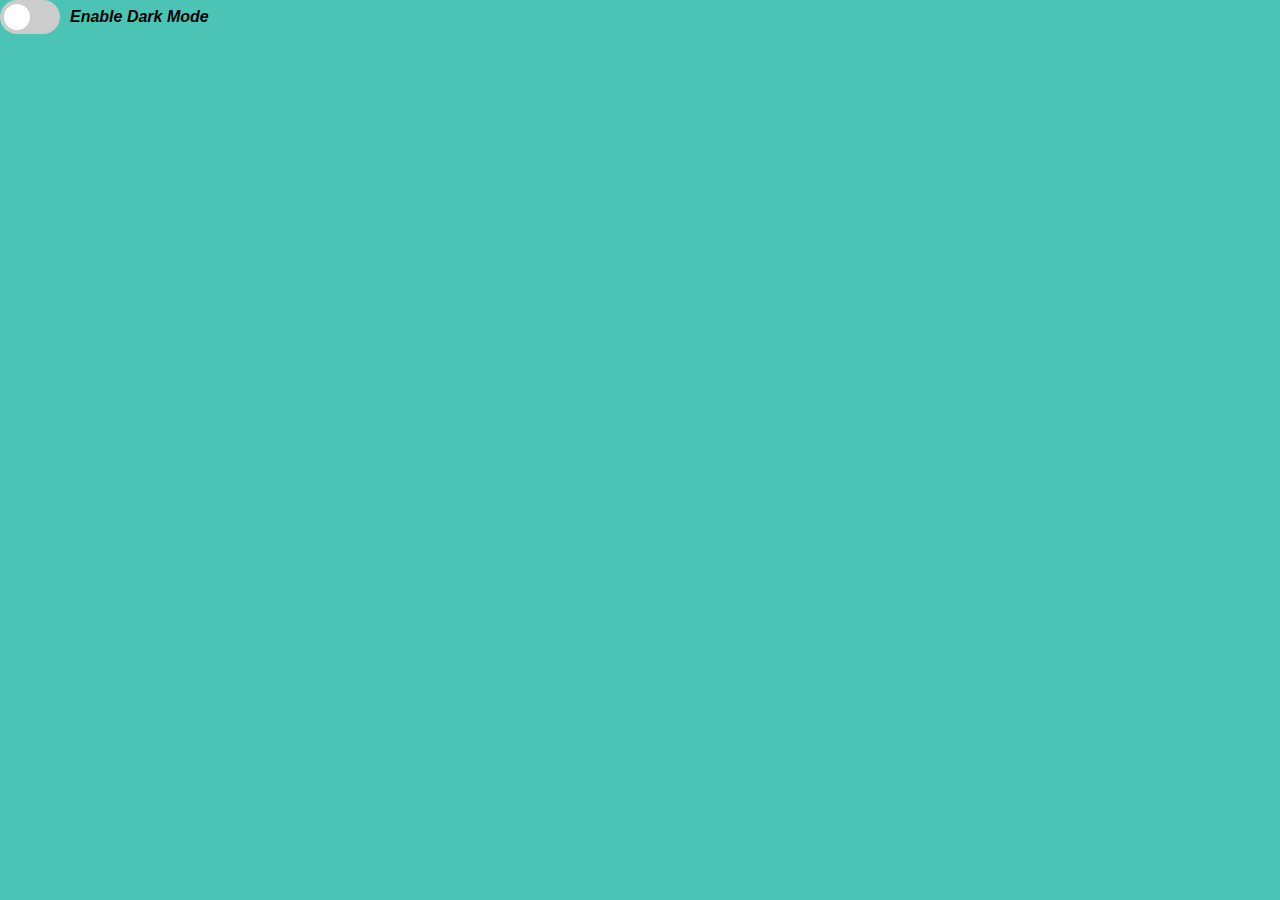
<file: index.html>
<!DOCTYPE html>
<html lang="en">
<head>
    <meta charset="UTF-8">
    <meta http-equiv="X-UA-Compatible" content="IE=edge">
    <meta name="viewport" content="width=device-width, initial-scale=1.0">
    <title>Lights Out</title>
    <link
    rel="stylesheet"
    href="https://cdnjs.cloudflare.com/ajax/libs/animate.css/4.1.1/animate.min.css"
  />
    <link rel="stylesheet" href="style.css">
    <script src="./app.js" defer></script>
    <script src="https://code.jquery.com/jquery-3.6.0.js" integrity="sha256-H+K7U5CnXl1h5ywQfKtSj8PCmoN9aaq30gDh27Xc0jk=" crossorigin="anonymous"></script>
</head>
<body>
  <div class="theme-switch-wrapper">
    <label class="theme-switch" for="checkbox">
        <input type="checkbox" id="checkbox" />
        <div class="slider round"></div>
  </label>
  <em class="darkText">Enable Dark Mode</em>
</div>
    <form id="playerName"></form>
</body>
</html>
</file>
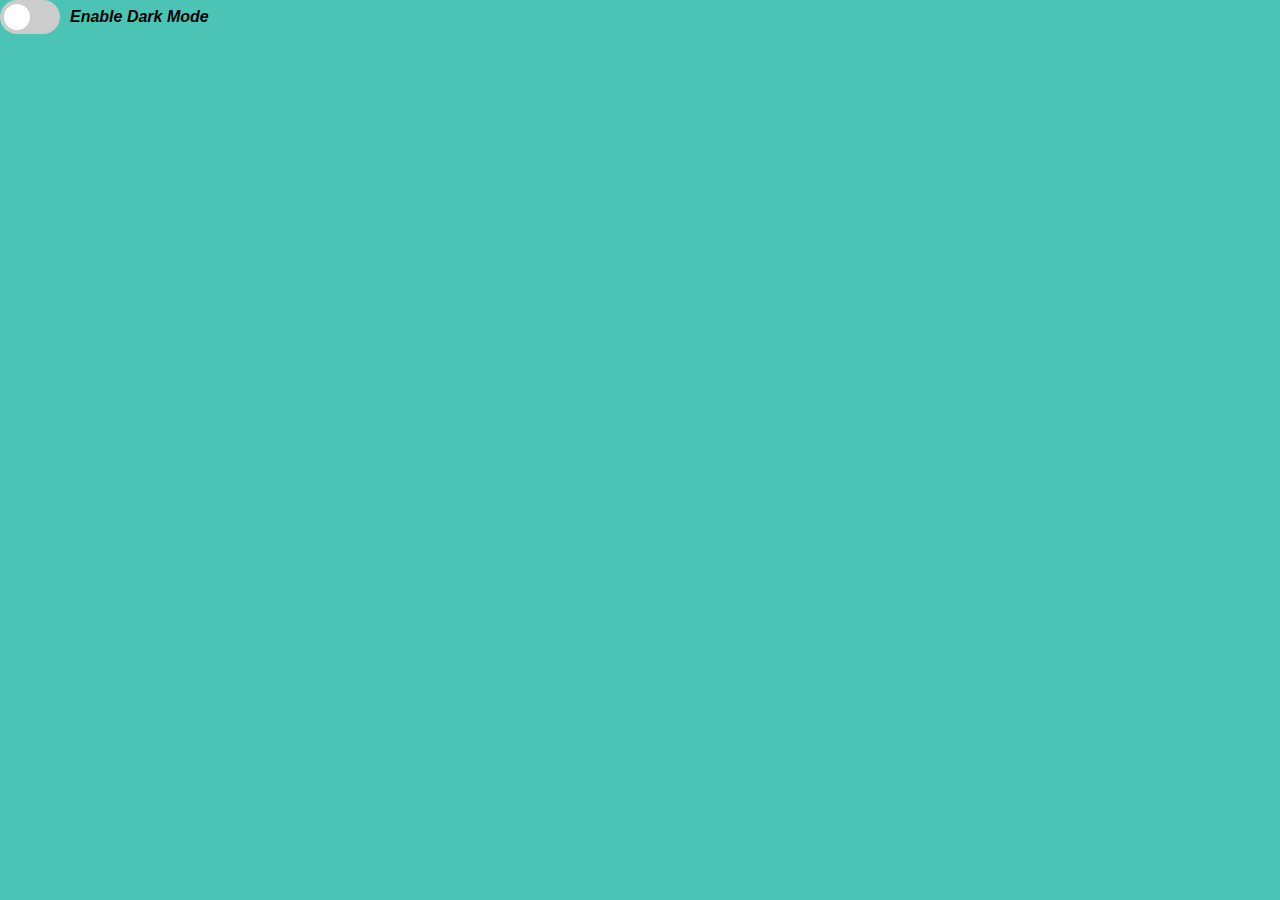
<file: game 1.1/index1.1.html>
<!DOCTYPE html>
<html lang="en">
<head>
    <meta charset="UTF-8">
    <meta http-equiv="X-UA-Compatible" content="IE=edge">
    <meta name="viewport" content="width=device-width, initial-scale=1.0">
    <title>Lights Out</title>
    <link
    rel="stylesheet"
    href="https://cdnjs.cloudflare.com/ajax/libs/animate.css/4.1.1/animate.min.css"
  />
    <link rel="stylesheet" href="style1.1.css">
    <script src="./app.js" defer></script>
    <script src="https://code.jquery.com/jquery-3.6.0.js" integrity="sha256-H+K7U5CnXl1h5ywQfKtSj8PCmoN9aaq30gDh27Xc0jk=" crossorigin="anonymous"></script>
</head>
<body>
  <div class="theme-switch-wrapper">
    <label class="theme-switch" for="checkbox">
        <input type="checkbox" id="checkbox" />
        <div class="slider round"></div>
  </label>
  <em class="darkText">Enable Dark Mode</em>
</div>
    <form id="playerName"></form>
</body>
</html>
</file>
<file: style.css>
html {
    font-family: Arial, Helvetica, sans-serif;
    font-size: 62.5%;
}

:root {
    --primary-color: #1c2c54;
    --secondary-color: #010402;
    --accent-color: #4bc3b5;
    --extra-color: #d175b7;
    --font-color: white;
    --bg-color: #4bc3b5;
}

[data-theme="dark"] {
    --primary-color: #581845;
    --secondary-color: #AD1D45;
    --accent-color: #1A1A2E;
    --extra-color: #278EA5;
    --font-color: #e1e1ff;
    --bg-color: #1A1A2E;
}

body {
    font-size: 1.6rem;
    margin: 0;
    background: var(--bg-color);
}

/* slider */

.theme-switch-wrapper {
    display: flex;
    align-items: center;
  }
  .theme-switch {
    display: inline-block;
    height: 34px;
    position: relative;
    width: 60px;
  }
  
  .theme-switch input {
    display:none;
  }
  
  .slider {
    background-color: #ccc;
    bottom: 0;
    cursor: pointer;
    left: 0;
    position: absolute;
    right: 0;
    top: 0;
    transition: .4s;
  }
  
  .slider:before {
    background-color: #fff;
    bottom: 4px;
    content: "";
    height: 26px;
    left: 4px;
    position: absolute;
    transition: .4s;
    width: 26px;
  }
  
  input:checked + .slider {
    background-color: #66bb6a;
  }
  
  input:checked + .slider:before {
    transform: translateX(26px);
  }
  
  .slider.round {
    border-radius: 34px;
  }
  
  .slider.round:before {
    border-radius: 50%;
  }
  .darkText {
      margin-left: 10px;
      color: var(--secondary-color);
      font-weight: 600;
  }

/* Top Header | Grid */

.nameInputContainer {
    display: flex;
    align-items: center;
    justify-content: center;
    margin: 20px;
}

.nameInputFrame {
    background: var(--font-color);
    width: max-content;
    font-size: 1.6rem;
    border-radius: 20px;
    border-style: none;
    box-shadow: 1px 1px 5px black;
    outline: none;
}

.nameInput {
    background: var(--font-color);
    margin-left: 10px;
    padding: 10px;
    font-size: 1.6rem;
    border-style: none;
    outline: none;
    font-weight: 600;
}

.nameInputBtn {
    font-size: 1.6rem;
    margin: 3px;
    width: 100px;
    padding: 10px;
    font-weight: 600;
    border-radius: 20px;
    background: var(--extra-color);
    outline: none;
    transition: all 0.3s;
}

.nameInputBtn:hover {
    background: var(--accent-color);
    color: var(--secondary-color);
    font-size: 1.8rem;
    transform: scale(1.05);
}

.resetBtn {
    position: fixed;
    bottom: 0;
    right: 0;
    transition: all 0.3s;
}

.resetBtn:hover{
    transform: scale(1.1);
    color: var(--secondary-color);
    background: var(--accent-color);
    font-weight: 550;
}

.gridBtnContainer, .gameDifficulty {
    display: flex;
    background: var(--primary-color);
    height: 10vh;
    align-items: center;
    justify-content: center;
    outline: none;
}

.gridBtn, .difBtn, .resetBtn {
    font-size: 2rem;
    font-weight: 600;
    margin: 30px;
    height: 40px;
    width: 100px;
    border-radius: 10px;
    background: var(--extra-color);
    outline: none;
    transition: all 0.3s;
}

.gridBtn:hover, .difBtn:hover {
    transform: scale(1.1);
    background: var(--accent-color);
    color: var(--secondary-color)
}

.btnClicked {
    background: var(--accent-color);
    color: var(--secondary-color);
    outline: none;
}

/* Top Header | Difficulty */

.gameDifficulty {
    margin-top: 5px;
}

.hide {
    display: none;
}

/* Main Game Play */

.gridContainer {
    display: flex;
    justify-content: center;
    width: 100%;
}

.grid9, .grid16, .grid25  {
    display: grid;
    justify-content: center;
    max-width: max-content;
    box-shadow: 1px 1px 5px black;
    margin: 10px;
}

.grid9 {
    grid-template: repeat(3, 100px) / repeat(3, 100px);
}

.grid16 {
    grid-template: repeat(4, 100px) / repeat(4, 100px);
}

.grid25 {
    grid-template: repeat(5, 100px) / repeat(5, 100px);
}

.box {
    display: flex;
    font-size: 1.6rem;
    align-items: center;
    justify-content: center;
    background: var(--accent-color);
    color: var(--secondary-color);
    height: 100px;
    width: 100px;
    border: 2px solid var(--primary-color);
}

.bombBox {
    content: url(./picture/bomb.png);
    height: 50px;
    width: 50px;
}

.itBox {
    background: var(--primary-color);
    font-size: 2rem;
}

.ptBox5 {
    color: green;
}

.ptBox10 {
    color: darkblue;
}

.ptBox20 {
    color: yellow;
}

p {
    font-weight: 600;
    font-size: 2.8rem;
}

/* Reward Box */

.resultBox {
    display: flex;
    flex-direction: column;
    justify-content: center;
    align-items: center;
    background: rgba(1,4,2,0.8);
    height: 100%;
    width: 100%;
    position: absolute;
    left: 0;
    top: 0
}

.resultValue, .restart {
    font-size: 2.8rem;
    font-weight: 700;
    margin: 10px;
    color: var(--font-color);
}

.resultBtn {
    font-size: 1.8rem;
    font-weight: 700;
    padding: 10px;
    width: 160px;
    height: 60px;
    margin: 5px;
    background: var(--extra-color);
    border: 2px solid var(--extra-color);
    border-radius: 20px;
    box-shadow: 1px 1px 5px var(--extra-color);
    transition: all 0.3s;
    outline: none;
}

.resultBtn:hover {
    transform: scale(1.1);
    background: var(--accent-color);
    color: var(--secondary-color)
}


/* Main game Footer */

.footer {
    display: flex;
    justify-content: space-evenly;
    align-items: center;
    width: 100%;
    background: var(--primary-color);
    margin: 0;
}


.playBtn {
    font-weight: 600;
    font-size: 2.4rem;
    border: 2px solid var(--primary-color);
    box-shadow: 1px 1px 5px var(--extra-color);
    padding: 15px;
    border-radius: 10px;
    background: var(--extra-color);
    border-color: var(--extra-color);
    transition: transform 0.2s;
    outline: none;
}

.playBtn:hover {
    transform: scale(1.1);
    color: var(--secondary-color);
    background: var(--accent-color);
}

.scoreContainer, .stageContainer , .lifeContainer {
    text-align: center;
    margin: 0;
    color: var(--accent-color);
}

.scorePoints, .footerBoard, .level, .life, .stagePoints, .lifePoints {
    font-size: 2.4rem;
    font-weight: bold;
    margin: 10px;
    text-shadow: 1px 1px 3px var(--primary-color);
}

/* Crusher */

.crusherContainerMain {
    display: flex;
    justify-content: center;
    margin-top: 20px;
}
.crusherContainer {
    display: flex;
    justify-content: space-between;
    width: 600px;
    align-items: center;
}

.crusher {
    height: 50px;
    width: 50px;
    position: relative;
}

.crusherRight {
    transform: scaleX(-1);
}

.hostage {
    height: 50px;
    width: 50px;
}

/* Shop */
.buyText {
    color: var(--font-color);
    font-size: 2rem;
    text-shadow: 0 0 2px 2px black;
}

/* HighScore Board */

.highScoreMainContainer, .gameRuleContainer {
    display: flex;
    width: 40%;
    flex-direction: column;
    position: absolute;
    text-align: center;
    margin: 20px;
}

.highScoreBoard {
    font-size: 2.4rem;
    font-weight: bold;
    margin: 30px 0 10px 0;
    text-shadow: 1px 1px 3px var(--primary-color);
    color: var(--secondary-color);
}

.highScorePoints, .highScoreName {
    font-size: 2rem;
    text-transform: capitalize;
    margin: 5px 0;
    text-shadow: 1px 1px 3px var(--primary-color);
    color: var(--secondary-color);
}

.gameRuleContainer {
    width: 40%;
    right: 0;
}

.gameRuleTitle {
    color: var(--secondary-color);
    font-weight: 600;
    cursor: pointer;
}

.gameRuleIcon {
    position: relative;
    top: 4px;
    margin-left: 10px;
    height: 20px;
    width: 20px;
    transform: rotate(90deg);
}


@media screen and (max-width: 1080px) {
    .highScoreMainContainer, .gameRuleContainer, .gameRuleContainer {
        width: 25%;
}}


/* Tutorial */

.container {
    display: flex;
    flex-direction: column;
    justify-content: center;
    align-items: center;
    background: rgba(1,4,2,0.8);
    position: absolute;
    height: 100%;
    width: 100%;
    left: 0;
    top: 0;
}

.slideContainer {
    display: flex;
    justify-content: center;
    align-items: center;
}

.slideText {
    color: var(--font-color);
    font-size: 1.4rem;
    list-style: none;
    padding: 8px 12px;
    bottom: 8px;
    margin: 5px;
    text-align: center;
}

.slideTitle {
    font-size: 2rem;
    color: gold;
    width: 500px;
}

.cross {
    position: relative;
    bottom: 50px;
    left: 100px;
    margin-left: 10px;
    height: 20px;
    width: 20px;
    transform: rotate(90deg);
    transition: all 300ms;
    background-color: white;
}

.cross:hover{
    transform: rotate(45deg);
}

.slideImage {
    height: 220px;
    width: 240px;
    margin-left: 50px;
}
</file>
<file: game 1.1/style1.1.css>
html {
    font-family: Arial, Helvetica, sans-serif;
    font-size: 62.5%;
}

:root {
    --primary-color: #1c2c54;
    --secondary-color: #010402;
    --accent-color: #4bc3b5;
    --extra-color: #d175b7;
    --font-color: white;
    --bg-color: #4bc3b5;
}

[data-theme="dark"] {
    --primary-color: #581845;
    --secondary-color: #AD1D45;
    --accent-color: #1A1A2E;
    --extra-color: #278EA5;
    --font-color: #e1e1ff;
    --bg-color: #1A1A2E;
}

body {
    font-size: 1.6rem;
    margin: 0;
    background: var(--bg-color);
}

/* slider */

.theme-switch-wrapper {
    display: flex;
    align-items: center;
  }
  .theme-switch {
    display: inline-block;
    height: 34px;
    position: relative;
    width: 60px;
  }
  
  .theme-switch input {
    display:none;
  }
  
  .slider {
    background-color: #ccc;
    bottom: 0;
    cursor: pointer;
    left: 0;
    position: absolute;
    right: 0;
    top: 0;
    transition: .4s;
  }
  
  .slider:before {
    background-color: #fff;
    bottom: 4px;
    content: "";
    height: 26px;
    left: 4px;
    position: absolute;
    transition: .4s;
    width: 26px;
  }
  
  input:checked + .slider {
    background-color: #66bb6a;
  }
  
  input:checked + .slider:before {
    transform: translateX(26px);
  }
  
  .slider.round {
    border-radius: 34px;
  }
  
  .slider.round:before {
    border-radius: 50%;
  }
  .darkText {
      margin-left: 10px;
      color: var(--secondary-color);
      font-weight: 600;
  }

/* Top Header | Grid */

.nameInputContainer {
    display: flex;
    align-items: center;
    justify-content: center;
    margin: 20px;
}

.nameInputFrame {
    background: var(--font-color);
    width: max-content;
    font-size: 1.6rem;
    border-radius: 20px;
    border-style: none;
    box-shadow: 1px 1px 5px black;
    outline: none;
}

.nameInput {
    background: var(--font-color);
    margin-left: 10px;
    padding: 10px;
    font-size: 1.6rem;
    border-style: none;
    outline: none;
    font-weight: 600;
}

.nameInputBtn {
    font-size: 1.6rem;
    margin: 3px;
    width: 100px;
    padding: 10px;
    font-weight: 600;
    border-radius: 20px;
    background: var(--extra-color);
    outline: none;
    transition: all 0.3s;
}

.nameInputBtn:hover {
    background: var(--accent-color);
    color: var(--secondary-color);
    font-size: 1.8rem;
    transform: scale(1.05);
}

.resetBtn {
    position: fixed;
    bottom: 0;
    right: 0;
    transition: all 0.3s;
}

.resetBtn:hover{
    transform: scale(1.1);
    color: var(--secondary-color);
    background: var(--accent-color);
    font-weight: 550;
}

.gridBtnContainer, .gameDifficulty {
    display: flex;
    background: var(--primary-color);
    height: 10vh;
    align-items: center;
    justify-content: center;
    outline: none;
}

.gridBtn, .difBtn, .resetBtn {
    font-size: 2rem;
    font-weight: 600;
    margin: 30px;
    height: 40px;
    width: 100px;
    border-radius: 10px;
    background: var(--extra-color);
    outline: none;
    transition: all 0.3s;
}

.gridBtn:hover, .difBtn:hover {
    transform: scale(1.1);
    background: var(--accent-color);
    color: var(--secondary-color)
}

.btnClicked {
    background: var(--accent-color);
    color: var(--secondary-color);
    outline: none;
}

/* Top Header | Difficulty */

.gameDifficulty {
    margin-top: 5px;
}

.hide {
    display: none;
}

/* Main Game Play */

.gridContainer {
    display: flex;
    justify-content: center;
    width: 100%;
}

.grid9, .grid16, .grid25  {
    display: grid;
    justify-content: center;
    max-width: max-content;
    box-shadow: 1px 1px 5px black;
    margin: 10px;
}

.grid9 {
    grid-template: repeat(3, 100px) / repeat(3, 100px);
}

.grid16 {
    grid-template: repeat(4, 100px) / repeat(4, 100px);
}

.grid25 {
    grid-template: repeat(5, 100px) / repeat(5, 100px);
}

.box {
    display: flex;
    font-size: 1.6rem;
    align-items: center;
    justify-content: center;
    background: var(--accent-color);
    color: var(--secondary-color);
    height: 100px;
    width: 100px;
    border: 2px solid var(--primary-color);
}

.bombBox {
    content: url(./bomb.png);
    height: 50px;
    width: 50px;
}

.itBox {
    background: var(--primary-color);
    font-size: 2rem;
}

.ptBox5 {
    color: green;
}

.ptBox10 {
    color: darkblue;
}

.ptBox20 {
    color: yellow;
}

p {
    font-weight: 600;
    font-size: 2.8rem;
}

/* Reward Box */

.resultBox {
    display: flex;
    flex-direction: column;
    justify-content: center;
    align-items: center;
    background: rgba(1,4,2,0.8);
    height: 100%;
    width: 100%;
    position: absolute;
    left: 0;
    top: 0
}

.resultValue, .restart {
    font-size: 2.8rem;
    font-weight: 700;
    margin: 10px;
    color: var(--font-color);
}

.resultBtn {
    font-size: 1.8rem;
    font-weight: 700;
    padding: 10px;
    width: 160px;
    height: 60px;
    margin: 5px;
    background: var(--extra-color);
    border: 2px solid var(--extra-color);
    border-radius: 20px;
    box-shadow: 1px 1px 5px var(--extra-color);
    transition: all 0.3s;
    outline: none;
}

.resultBtn:hover {
    transform: scale(1.1);
    background: var(--accent-color);
    color: var(--secondary-color)
}


/* Main game Footer */

.footer {
    display: flex;
    justify-content: space-evenly;
    align-items: center;
    width: 100%;
    background: var(--primary-color);
    margin: 0;
}


.playBtn {
    font-weight: 600;
    font-size: 2.4rem;
    border: 2px solid var(--primary-color);
    box-shadow: 1px 1px 5px var(--extra-color);
    padding: 15px;
    border-radius: 10px;
    background: var(--extra-color);
    border-color: var(--extra-color);
    transition: transform 0.2s;
    outline: none;
}

.playBtn:hover {
    transform: scale(1.1);
    color: var(--secondary-color);
    background: var(--accent-color);
}

.scoreContainer, .stageContainer , .lifeContainer {
    text-align: center;
    margin: 0;
    color: var(--accent-color);
}

.scorePoints, .footerBoard, .level, .life, .stagePoints, .lifePoints {
    font-size: 2.4rem;
    font-weight: bold;
    margin: 10px;
    text-shadow: 1px 1px 3px var(--primary-color);
}

/* Crusher */

.crusherContainerMain {
    display: flex;
    justify-content: center;
    margin-top: 20px;
}
.crusherContainer {
    display: flex;
    justify-content: space-between;
    width: 600px;
    align-items: center;
}

.crusher {
    height: 50px;
    width: 50px;
    position: relative;
}

.crusherRight {
    transform: scaleX(-1);
}

.hostage {
    height: 50px;
    width: 50px;
}

/* Shop */
.buyText {
    color: var(--font-color);
    font-size: 2rem;
    text-shadow: 0 0 2px 2px black;
}

/* HighScore Board */

.highScoreMainContainer, .gameRuleContainer {
    display: flex;
    width: 40%;
    flex-direction: column;
    position: absolute;
    text-align: center;
    margin: 20px;
}

.highScoreBoard {
    font-size: 2.4rem;
    font-weight: bold;
    margin: 30px 0 10px 0;
    text-shadow: 1px 1px 3px var(--primary-color);
    color: var(--secondary-color);
}

.highScorePoints, .highScoreName {
    font-size: 2rem;
    text-transform: capitalize;
    margin: 5px 0;
    text-shadow: 1px 1px 3px var(--primary-color);
    color: var(--secondary-color);
}

.gameRuleContainer {
    width: 40%;
    right: 0;
}

.gameRuleTitle {
    color: var(--secondary-color);
    font-weight: 600;
    cursor: pointer;
}

.gameRuleIcon {
    position: relative;
    top: 4px;
    margin-left: 10px;
    height: 20px;
    width: 20px;
    transform: rotate(90deg);
}


@media screen and (max-width: 1080px) {
    .highScoreMainContainer, .gameRuleContainer, .gameRuleContainer {
        width: 25%;
}}


/* Tutorial */

.container {
    display: flex;
    flex-direction: column;
    justify-content: center;
    align-items: center;
    background: rgba(1,4,2,0.8);
    position: absolute;
    height: 100%;
    width: 100%;
    left: 0;
    top: 0;
}

.slideContainer {
    display: flex;
    justify-content: center;
    align-items: center;
}

.slideText {
    color: var(--font-color);
    font-size: 1.4rem;
    list-style: none;
    padding: 8px 12px;
    bottom: 8px;
    margin: 5px;
    text-align: center;
}

.slideTitle {
    font-size: 2rem;
    color: gold;
    width: 500px;
}

.cross {
    position: relative;
    bottom: 50px;
    left: 100px;
    margin-left: 10px;
    height: 20px;
    width: 20px;
    transform: rotate(90deg);
    transition: all 300ms;
    background-color: white;
}

.cross:hover{
    transform: rotate(45deg);
}

.slideImage {
    height: 220px;
    width: 240px;
    margin-left: 50px;
}
</file>
